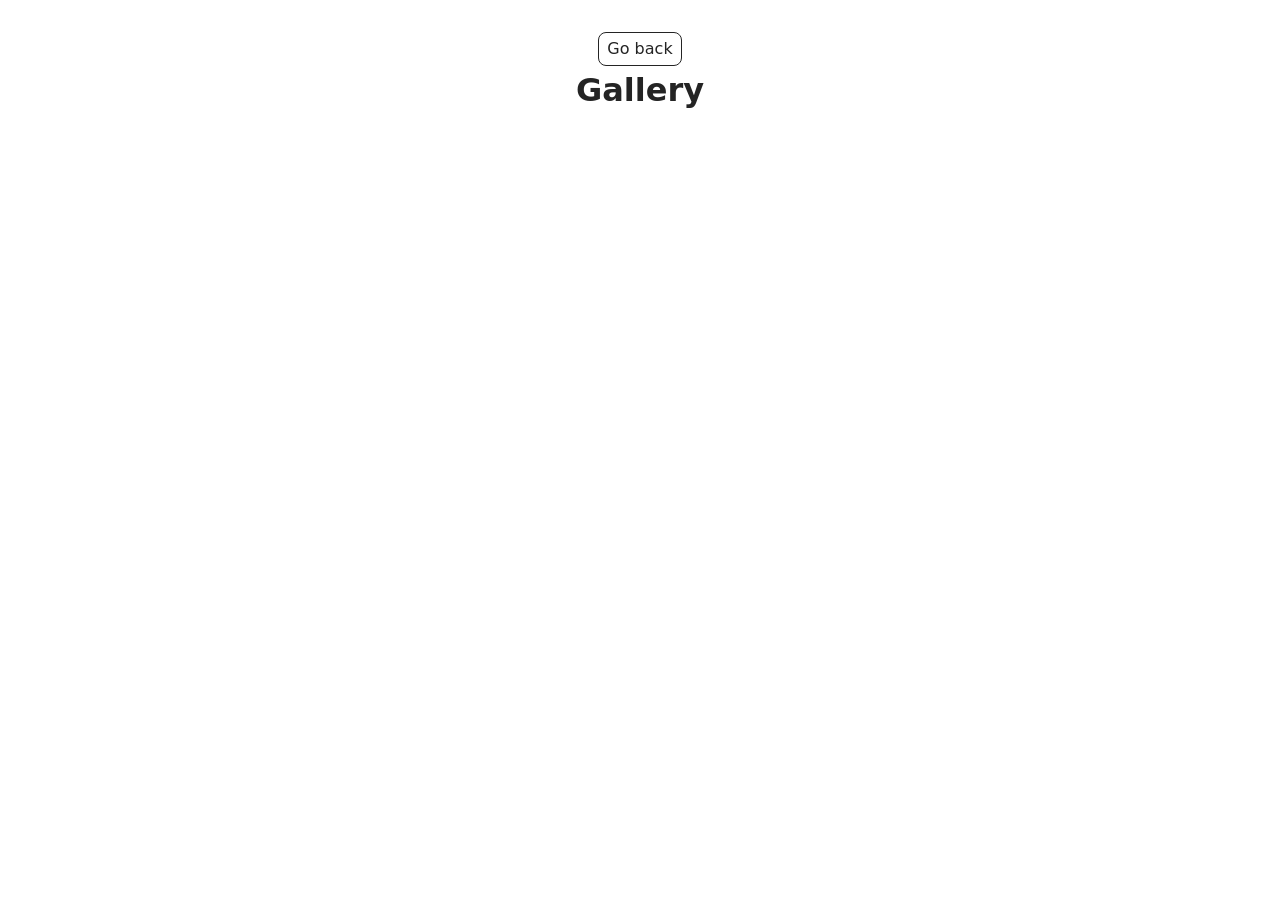
<file: src/1-gallery.html>
<!doctype html>
<html lang="en">
  <head>
    <meta charset="UTF-8" />
    <meta http-equiv="X-UA-Compatible" content="IE=edge" />
    <meta name="viewport" content="width=device-width, initial-scale=1.0" />
    <title>Gallery</title>
    <link rel="stylesheet" href="./css/styles.css" />
  </head>
  <body>
    <main>
      <div class="container">
        <a class="back-link" href="./index.html">Go back</a>

        <h1 class="main-title">Gallery</h1>
      </div>

      <ul class="gallery"></ul>
    </main>
    <script type="module" src="./js/1-gallery.js"></script>
  </body>
</html>
</file>
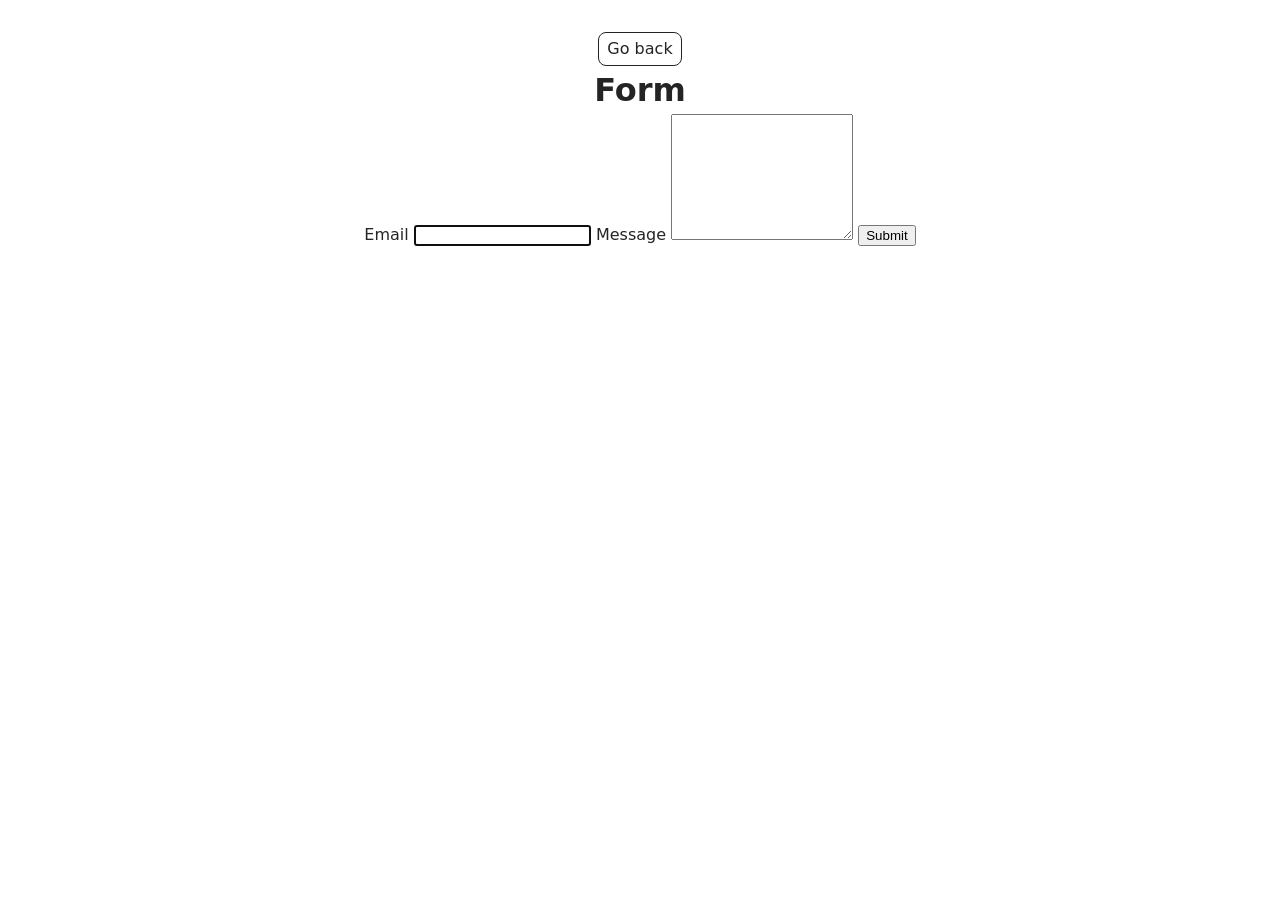
<file: src/2-form.html>
<!doctype html>
<html lang="en">
  <head>
    <meta charset="UTF-8" />
    <meta http-equiv="X-UA-Compatible" content="IE=edge" />
    <meta name="viewport" content="width=device-width, initial-scale=1.0" />
    <title>Form</title>
    <link rel="stylesheet" href="./css/styles.css" />
  </head>
  <body>
    <main>
      <div class="container">
        <a class="back-link" href="./index.html">Go back</a>

        <h1 class="main-title">Form</h1>
      </div>

      <form class="feedback-form" autocomplete="off">
        <label>
          Email
          <input type="email" name="email" autofocus />
        </label>
        <label>
          Message
          <textarea name="message" rows="8"></textarea>
        </label>
        <button type="submit">Submit</button>
      </form>
    </main>
    <script type="module" src="./js/2-form.js"></script>
  </body>
</html>
</file>
<file: src/css/styles.css>
/**
  |============================
  | include css partials with
  | default @import url()
  |============================
*/
/* Common styles */
@import url('./reset.css');
@import url('./base.css');
@import url('./container.css');
@import url('./animations.css');

/* Sections style */
@import url('./header.css');
@import url('./vite-promo.css');
@import url('./badges.css');
@import url('./back-link.css');

.gallery {
  display: flex;
  flex-wrap: wrap;
  gap: 20px 24px;
  margin: 0 auto;
  padding: 0;
  width: 1128px;
  list-style: none;
}

.gallery-item {
  width: 360px;
}

.gallery-image {
  width: 360px;
  height: 200px;
}
</file>
